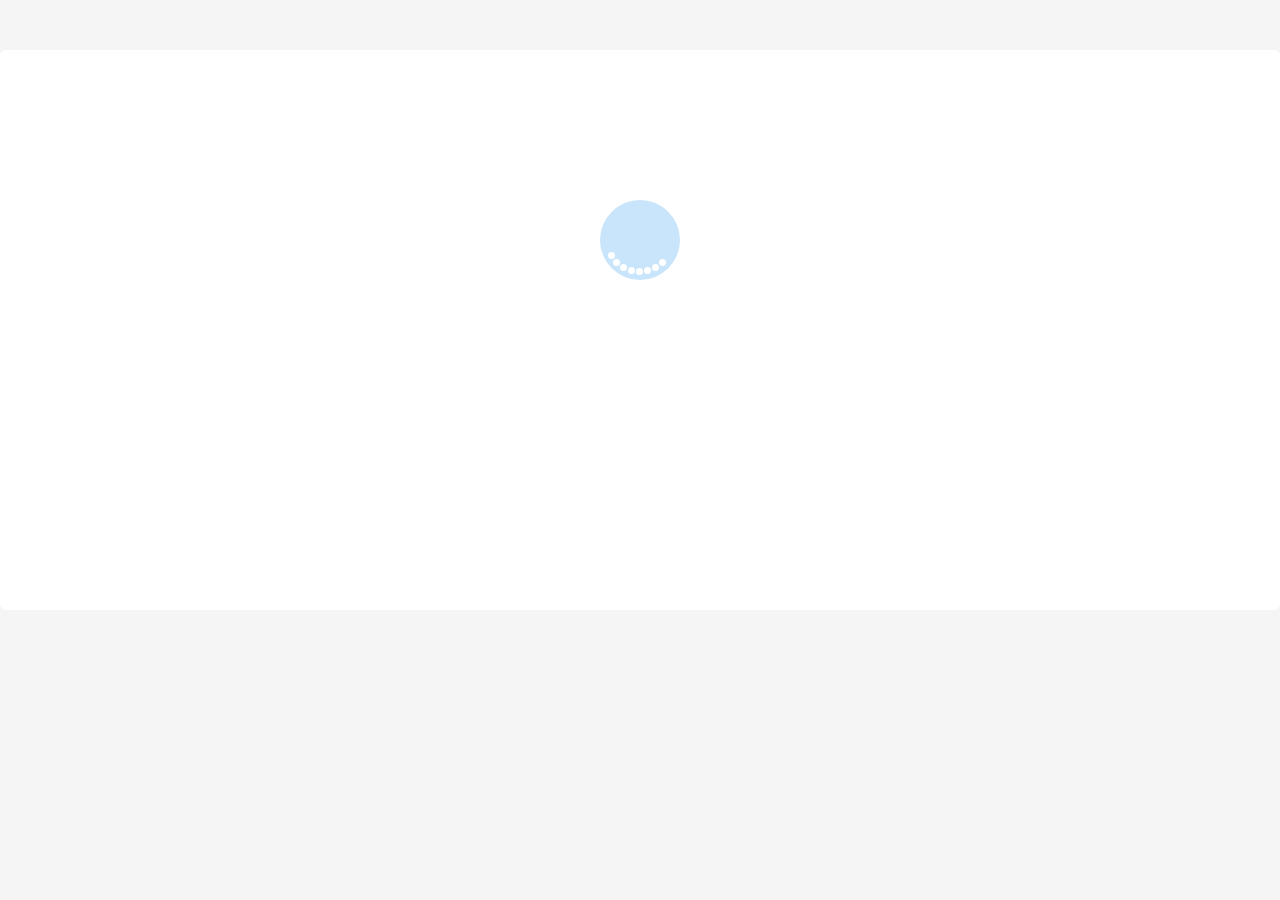
<file: docs/index.html>
<!DOCTYPE html>
<html lang="en">

<head>
    <meta charset="UTF-8">
    <meta name="viewport" content="width=device-width, initial-scale=1.0">
    <link rel="stylesheet" href="loader.59f93471.css">
    <link rel="stylesheet" href="styles.adab58d9.css">
    <title>Broken page</title>
</head>

<body>
    <main class="main">
        <div class="loader">
            <div></div>
            <div></div>
            <div></div>
            <div></div>
            <div></div>
            <div></div>
            <div></div>
            <div></div>
        </div> <button class="action fetch" data-page="2">Загрузить картинки</button>
        <section class="content images"></section>
    </main>
    <div class="popup"> <button class="action close">&Cross;</button>
        <div class="content"></div>
    </div>
     <template id="image"> <a class="link" href="" data-id=""> <img src=""
                widht="250" alt=""> </a> </template>
     <template id="popup-image">
        <div>
            <figure> <img src="" alt="">
                <figcaption> Автор: <address class="author"></address>
                </figcaption>
            </figure> <a class="link open" href="" target="_blank">Открыть в полном размере</a>
        </div>
    </template>
    <script src="scripts.b579cc90.js"></script>
</body>

</html>
</file>
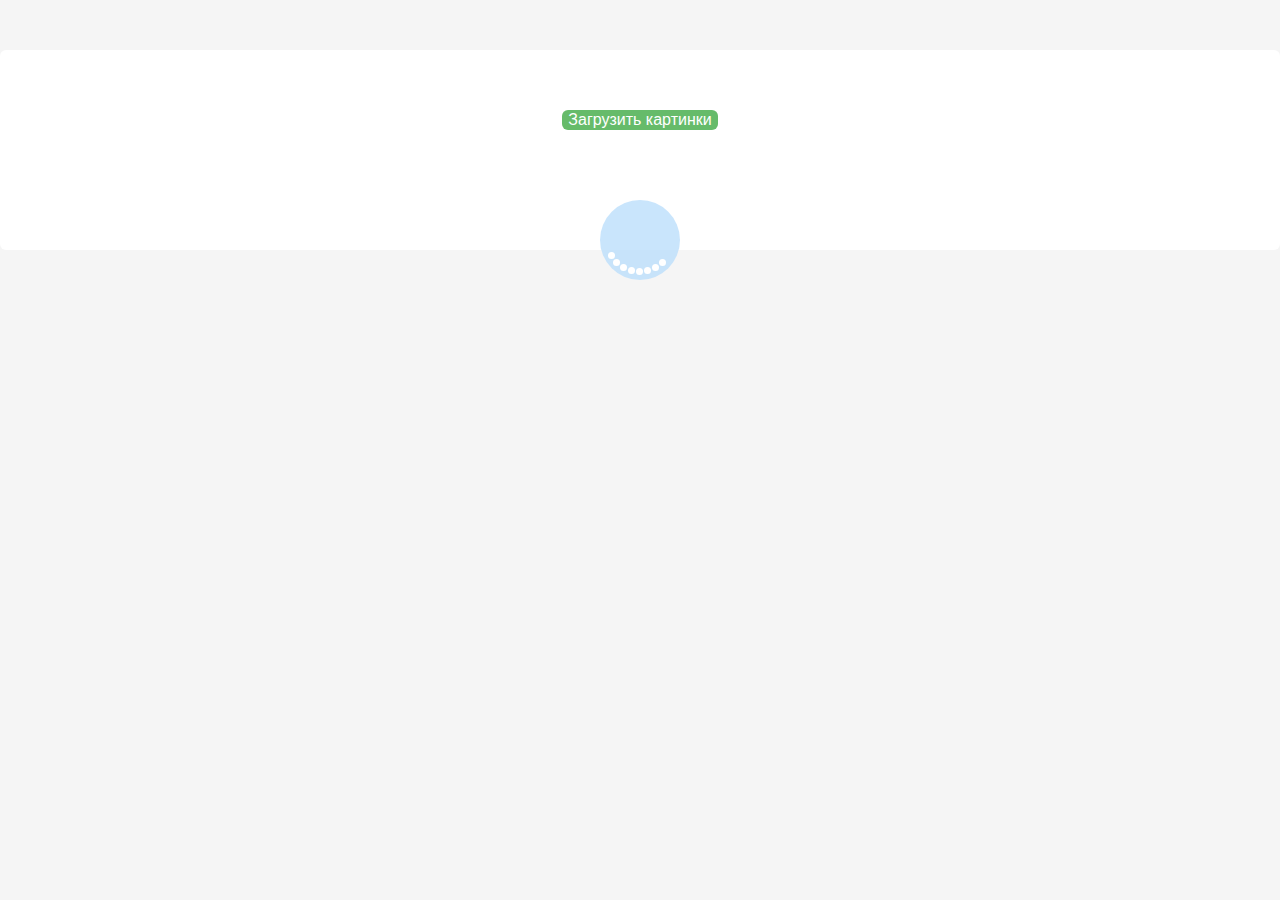
<file: src/index.html>
<!DOCTYPE html>
<html lang="en">

<head>
    <meta charset="UTF-8">
    <meta name="viewport" content="width=device-width, initial-scale=1.0">
    <link rel="stylesheet" href="./styles/loader.css">
    <link rel="stylesheet" href="./styles/index.css">
    <title>Broken page</title>
</head>

<body>
    <main class="main">
        <div class="loader">
            <div></div>
            <div></div>
            <div></div>
            <div></div>
            <div></div>
            <div></div>
            <div></div>
            <div></div>
        </div>
        <button class="action fetch" data-page="2">Загрузить картинки</button>
        <section class="images content"></section>
    </main>
    <div class="popup">
        <button class="action close">&Cross;</button>
        <div class="content"></div>
    </div>

    <template id="image">
        <a class="link" href="" data-id="">
            <img src="" width="250" alt=""></img>
        </a>
    </template>

    <template id="popup-image">
        <div>
            <figure>
                <img src="" alt="">
                <figcaption>
                    Автор: <address class="author"></address>
                </figcaption>
            </figure>
            <a class="link open" href="" target="_blank">Открыть в полном размере</a>
        </div>
    </template>

    <script src="./scripts/index.js"></script>
</body>

</html>
</file>
<file: docs/loader.59f93471.css>
.loader{display:block;visibility:visible;position:absolute;top:200px;left:50%;width:80px;height:80px;margin-left:-40px;background-color:rgba(187,222,251,.8);border-radius:50%;z-index:10}.loader div{animation:loader 1.2s cubic-bezier(.5,0,.5,1) infinite;transform-origin:40px 40px}.loader div:after{content:" ";display:block;position:absolute;width:7px;height:7px;border-radius:50%;background:#fff;margin:-4px 0 0 -4px}.loader div:first-child{animation-delay:-36ms}.loader div:first-child:after{top:63px;left:63px}.loader div:nth-child(2){animation-delay:-72ms}.loader div:nth-child(2):after{top:68px;left:56px}.loader div:nth-child(3){animation-delay:-.108s}.loader div:nth-child(3):after{top:71px;left:48px}.loader div:nth-child(4){animation-delay:-.144s}.loader div:nth-child(4):after{top:72px;left:40px}.loader div:nth-child(5){animation-delay:-.18s}.loader div:nth-child(5):after{top:71px;left:32px}.loader div:nth-child(6){animation-delay:-.216s}.loader div:nth-child(6):after{top:68px;left:24px}.loader div:nth-child(7){animation-delay:-.252s}.loader div:nth-child(7):after{top:63px;left:17px}.loader div:nth-child(8){animation-delay:-.288s}.loader div:nth-child(8):after{top:56px;left:12px}@keyframes loader{0%{transform:rotate(0deg)}to{transform:rotate(1turn)}}
/*# sourceMappingURL=loader.59f93471.css.map */
</file>
<file: docs/styles.adab58d9.css>
body{margin:0;padding:0;font-family:Arial,Helvetica,sans-serif;background-color:#f5f5f5}img{width:100%;max-width:100%;display:bloсk}a{color:#ec407a}a:hover{color:#e91e63}button{display:block;border:none;color:#fff;cursor:pointer;transition:background-color .2s}button:disabled,button:disabled:hover{background-color:#cfd8dc}main{max-width:1400px;min-height:100%;display:flex;justify-content:center;flex-direction:column;padding:50px;background-color:#fff;box-sizing:border-box;margin:50px auto}.action,main{border-radius:6px}.action{background-color:#66bb6a;font-size:16px;padding:10px 20px;margin:10px 0}.action:hover{background-color:#4caf50}.content{position:relative;padding:20px;margin-bottom:20px;column-count:4;column-gap:5px;min-height:400px}a{display:inline-block;border-radius:6px;overflow:hidden;width:100%;min-height:100px}a:nth-child(n){background-color:#efebe9}a:nth-child(2n){background-color:#d7ccc8}a:nth-child(3n){background-color:#bcaaa4}.popup .content{text-align:right;column-count:auto}figure{max-width:100%;min-height:350px;margin:0}figure img{border-radius:6px}figcaption{color:#424242;margin:5px 0}.content{border-radius:6px}.popup{position:fixed;visibility:hidden;display:flex;top:0;left:0;bottom:0;right:0;background-color:rgba(33,33,33,.5);z-index:-1}.popup.open{visibility:visible}.action{position:absolute;top:50px;right:50px;background-color:transparent;line-height:0;font-size:50px;width:40px;height:40px;border-radius:50%}.popup .content{width:100%;margin:auto;box-sizing:border-box;max-width:600px;background-color:#fff;border-radius:6px;padding:20px}.popup .link{display:inline}
/*# sourceMappingURL=styles.adab58d9.css.map */
</file>
<file: src/styles/loader.css>
.loader {
    display: block;
    visibility: visible;
    position: absolute;
    top: 200px;
    left: 50%;
    width: 80px;
    height: 80px;
    margin-left: -40px;
    background-color: rgb(187, 222, 251, 0.8);
    border-radius: 50%;
    z-index: 10;
}

.loader div {
  animation: loader 1.2s cubic-bezier(0.5, 0, 0.5, 1) infinite;
  transform-origin: 40px 40px;
}

.loader div:after {
  content: " ";
  display: block;
  position: absolute;
  width: 7px;
  height: 7px;
  border-radius: 50%;
  background: #fff;
  margin: -4px 0 0 -4px;
}

.loader div:nth-child(1) {
  animation-delay: -0.036s;
}

.loader div:nth-child(1):after {
  top: 63px;
  left: 63px;
}

.loader div:nth-child(2) {
  animation-delay: -0.072s;
}

.loader div:nth-child(2):after {
  top: 68px;
  left: 56px;
}

.loader div:nth-child(3) {
  animation-delay: -0.108s;
}

.loader div:nth-child(3):after {
  top: 71px;
  left: 48px;
}

.loader div:nth-child(4) {
  animation-delay: -0.144s;
}

.loader div:nth-child(4):after {
  top: 72px;
  left: 40px;
}

.loader div:nth-child(5) {
  animation-delay: -0.18s;
}

.loader div:nth-child(5):after {
  top: 71px;
  left: 32px;
}

.loader div:nth-child(6) {
  animation-delay: -0.216s;
}

.loader div:nth-child(6):after {
  top: 68px;
  left: 24px;
}

.loader div:nth-child(7) {
  animation-delay: -0.252s;
}

.loader div:nth-child(7):after {
  top: 63px;
  left: 17px;
}

.loader div:nth-child(8) {
  animation-delay: -0.288s;
}

.loader div:nth-child(8):after {
  top: 56px;
  left: 12px;
}
@keyframes loader {
  0% {
    transform: rotate(0deg);
  }
  100% {
    transform: rotate(360deg);
  }
}
</file>
<file: src/styles/index.css>
/* Base style */
body {
    margin: 0;
    padding: 0;
    font-family: Arial, Helvetica, sans-serif;
    background-color: #F5F5F5;
}

img {
    width: 100%;
    max-width: 100%;
    display: block;
}

a {
    color: #EC407A;
}

a:hover {
    color: #E91E63;
}

button {
    display: block;
    border: none;
    color: #fff;
    cursor: pointer;
    transition: 0.2s background-color;
}

button.action.close {
    z-index: 1;
}

button:disabled {
    background-color: #CFD8DC;
}

button:disabled:hover {
    background-color: #CFD8DC;
}

main {
    max-width: 1400px;
    min-height: 100%;
    display: flex;
    justify-content: center;
    align-items: center;
    flex-direction: column;
    padding: 50px;
    background-color: #fff;
    box-sizing: border-box;
    border-radius: 6px;
    margin: 50px auto;
}

/* Action style */
.action {
    background-color: #66BB6A;
    font-size: 16px;
    border-radius: 6px;
    margin: 10px 0;
}

.action:hover {
    background-color: #4CAF50;
}

/* Images style */
.content {
    position: relative;
    padding: 20px;
    margin-bottom: 20px;
    column-count: 4;
    gap: 5px;
    flex-wrap: wrap;
}

a {
    display: inline-block;
    border-radius: 2px;
    overflow: hidden;
    width: 100%;
}

a:nth-child(n) {
    /* background-color: #EFEBE9; */
}

a:nth-child(2n) {
    /* background-color: #D7CCC8; */
}

a:nth-child(3n) {
    /* background-color: #BCAAA4; */
}

/* Popup style */
.popup .content {
    text-align: right;
    column-count: initial;
}

figure {
    max-width: 100%;
    min-height: 350px;
    margin: 0;
}

figure img {
    border-radius: 6px;
}

figcaption {
    color: #424242;
    margin: 5px 0;
}

.content {
    border-radius: 6px;
}

.popup {
    position: fixed;
    visibility: hidden;
    display: flex;
    top: 0;
    left: 0;
    bottom: 0;
    right: 0;
    background-color: rgba(33, 33, 33, 0.5);
    z-index: 100;
}

.popup.open {
    visibility: visible;
}

.popup .action {
    position: absolute;
    top: 0;
    right: 20px;
    background-color: transparent;
    line-height: 0;
    font-size: 50px;
    width: 40px;
    height: 40px;
    border-radius: 50%;
    z-index: 1;
}

.popup .content {
    width: 100%;
    margin: auto;
    box-sizing: border-box;
    max-width: 600px;
    background-color: #fff;
    border-radius: 6px;
    padding: 20px;
}

.popup .link {
    display: inline;
}
</file>
